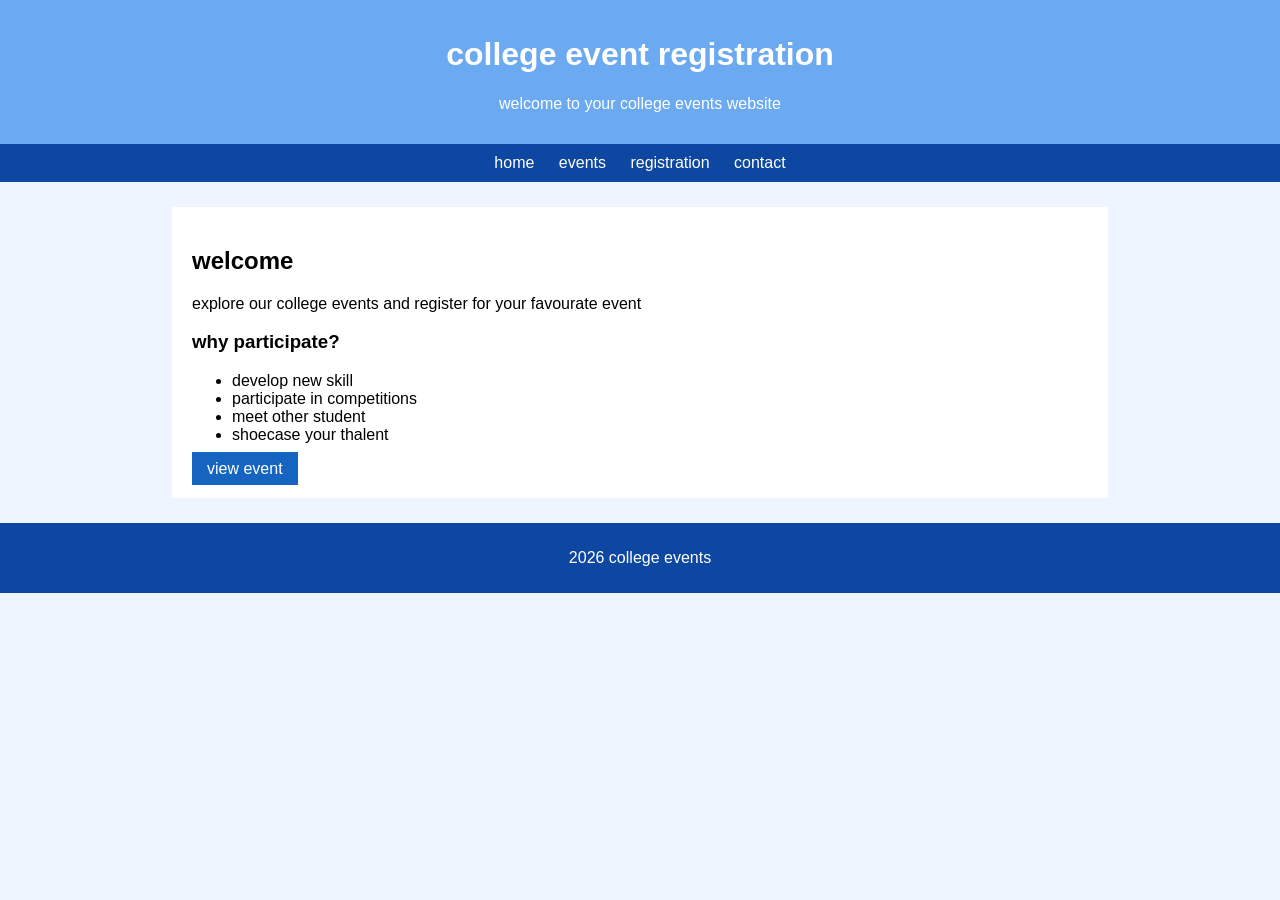
<file: index.html>
<!DOCTYPE html>
<html>
    <head>
        <title>college event</title>
        <link rel="stylesheet" href="style.css">
    </head>
    <body>
        <header>
        <h1>college event registration</h1>
        <p>welcome to your college events website</p>
        </header>
        <nav>
            <a href="index.html">home</a>
            <a href="event.html">events</a>
            <a href="registration.html">registration</a>
            <a href="contact.html">contact</a>
        </nav>
        <div class="content">
            <h2>welcome</h2>
            <p>explore our college events and register for your favourate event</p>
            <h3>why participate?</h3>
            <ul>
                <li>develop new skill</li>
                <li>participate in competitions</li>
                <li>meet other student</li>
                <li>shoecase your thalent</li>
            </ul>
            <a class="button" href="event.html">view event</a>
        </div>
        <footer>
            <p>2026 college events</p>
        </footer>
    </body>
</html>
</file>
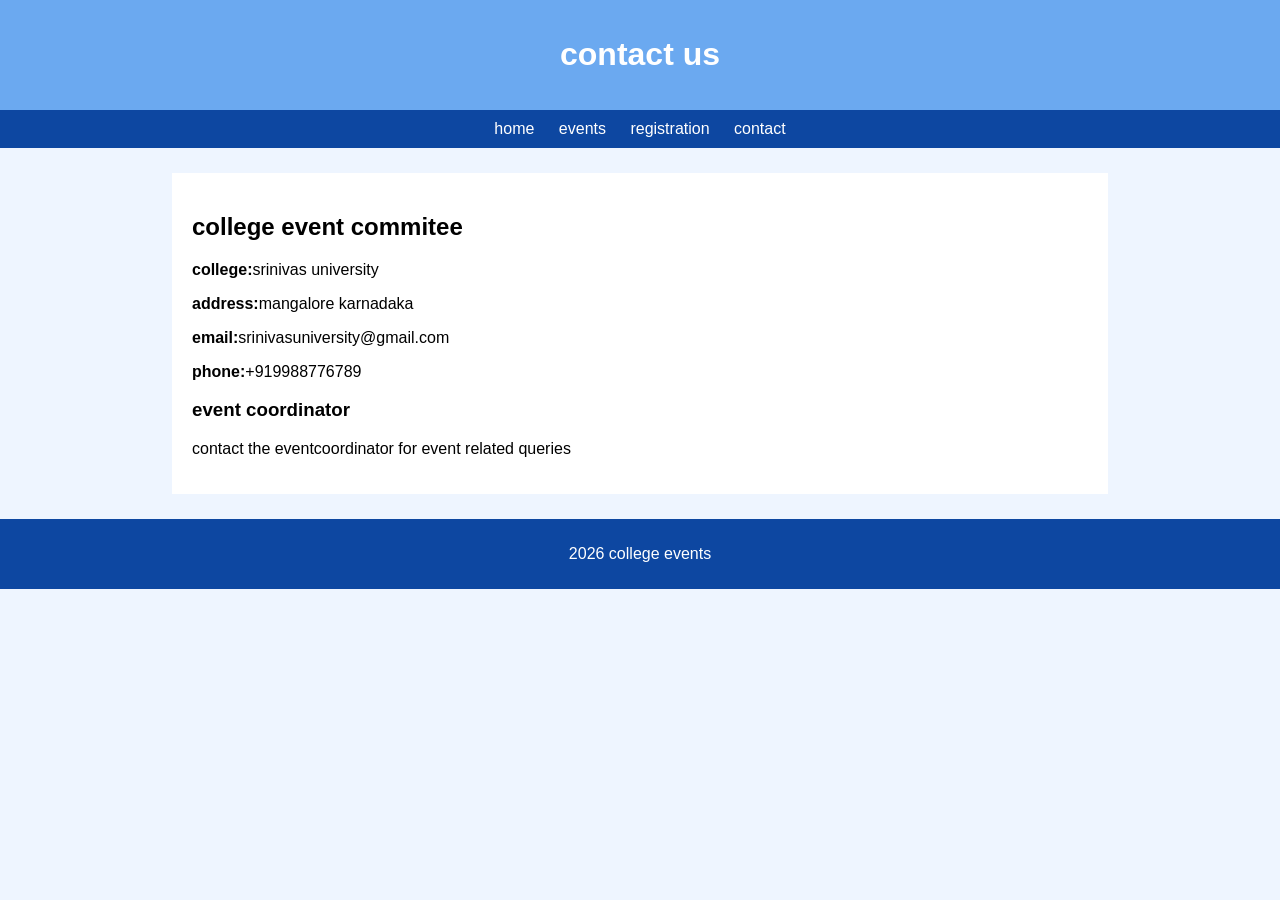
<file: contact.html>
<!DOCTYPE html>
<html>
    <head>
        <title>contact</title>
        <link rel="stylesheet" href="style.css">
    </head>
    <body>
        <header>
        <h1>contact us</h1>
        </header>
        <nav>
            <a href="index.html">home</a>
            <a href="event.html">events</a>
            <a href="registration.html">registration</a>
            <a href="contact.html">contact</a>
        </nav>
        <div class="content">
            <h2>college event commitee</h2>
            <p><b>college:</b>srinivas university</p>
             <p><b>address:</b>mangalore karnadaka</p>
              <p><b>email:</b>srinivasuniversity@gmail.com</p>
              <p><b>phone:</b>+919988776789</p>
              <h3>event coordinator</h3>
              <p>contact the eventcoordinator for event related queries</p>
        </div>
        <footer>
            <p>2026 college events</p>
         </footer>
    </body>
</html>
</file>
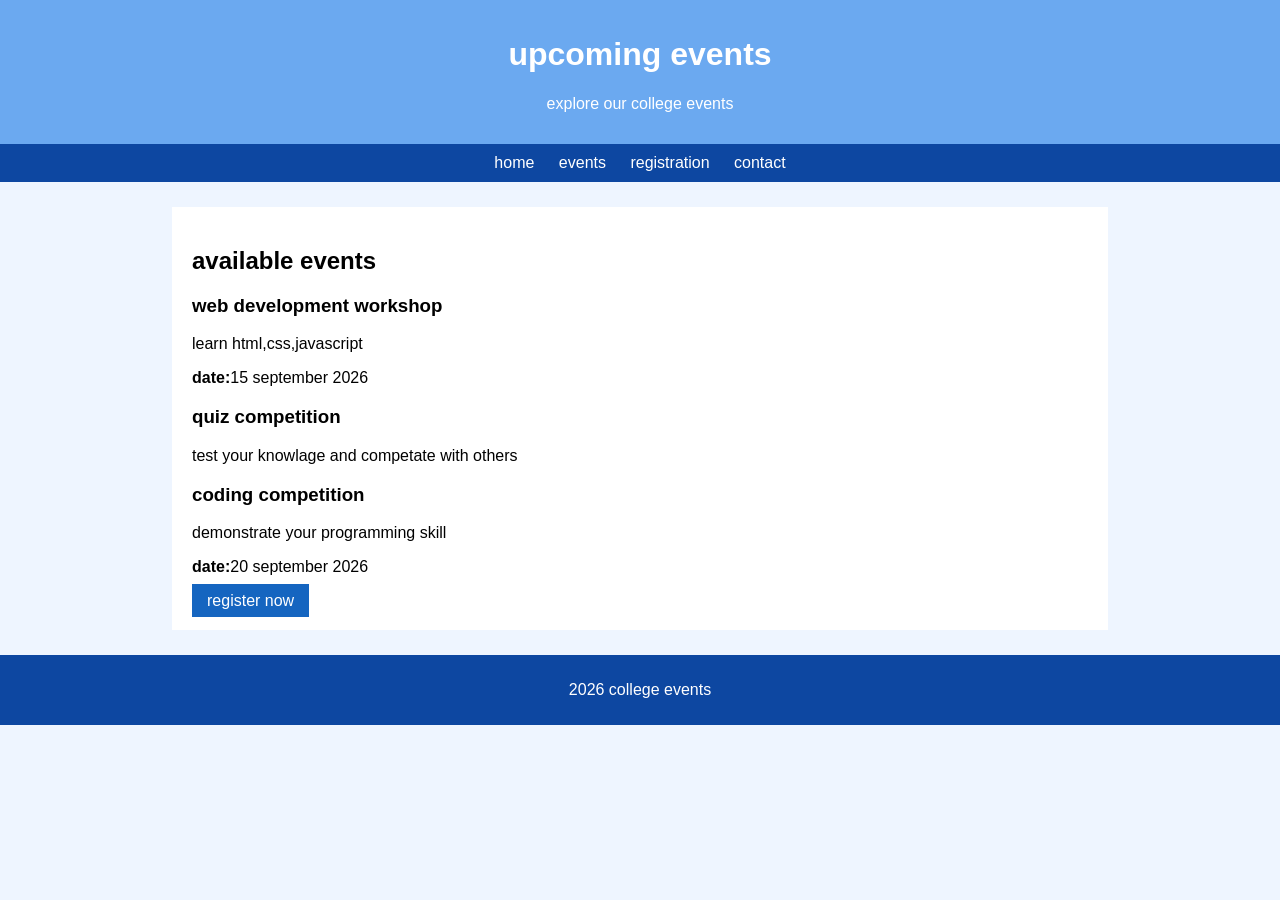
<file: event.html>
<!DOCTYPE html>
<html>
    <head>
        <title> events</title>
        <link rel="stylesheet" href="style.css">
    </head>
    <body>
        <header>
        <h1>upcoming events</h1>
        <p>explore our college events</p>
        </header>
        <nav>
            <a href="index.html">home</a>
            <a href="event.html">events</a>
            <a href="registration.html">registration</a>
            <a href="contact.html">contact</a>
        </nav>
         <div class="content">
            <h2>available events</h2>
            <h3>web development workshop</h3>
            <p>learn html,css,javascript</p>
            <p><b>date:</b>15 september 2026</p>
            <h3>quiz competition</h3>
            <p>test your knowlage and competate with others</p>
            <h3>coding competition</h3>
            <p>demonstrate your programming skill</p>
            <p><b>date:</b>20 september 2026</p>
            <a class="button" href="registration.html">register now</a>
         </div>
         <footer>
            <p>2026 college events</p>
         </footer>
    </body>
</html>
</file>
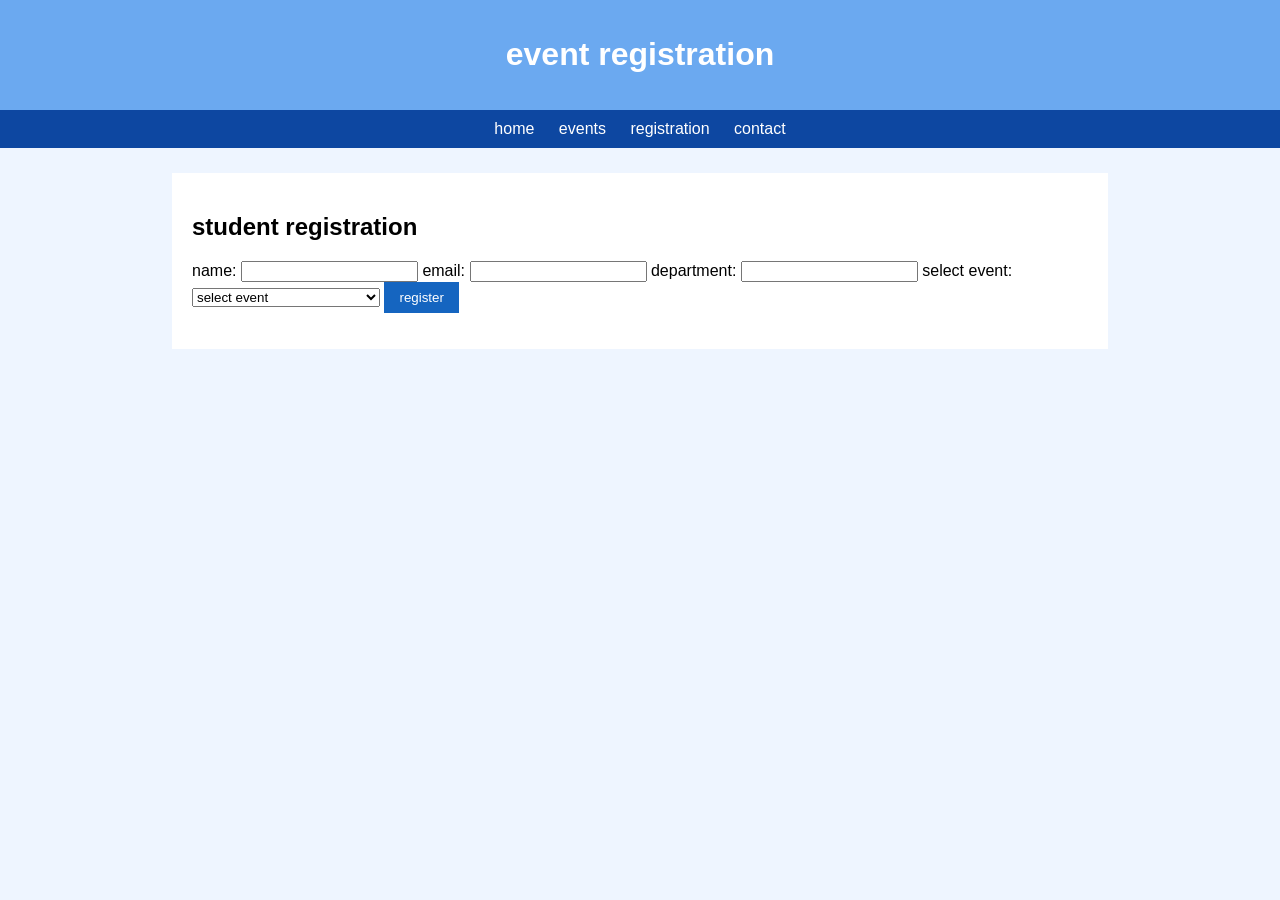
<file: registration.html>
<!DOCTYPE html>
<html>
    <head>
        <title> registration</title>
        <link rel="stylesheet" href="style.css">
    </head>
    <body>
        <header>
        <h1>event registration</h1>
        </header>
        <nav>
            <a href="index.html">home</a>
            <a href="event.html">events</a>
            <a href="registration.html">registration</a>
            <a href="contact.html">contact</a>
        </nav>
        <div class="content">
            <h2>student registration</h2>
            <form onsubmit="registerstudent(event)">
                <label>name:</label>
                <input type="text" id="name" required>
                 <label>email:</label>
                <input type="email"  required>
                 <label>department:</label>
                <input type="text" required>
                 <label>select event:</label>
                <select id="event" required>
                    <option value="">select event</option>
                    <option>web devolopment workshop</option>
                    <option>quize competition</option>
                    <option>coding competition</option>
                </select>
                <button type="submit">register</button>
            </form>
             <p id="message"></p>
        </div>
        <script>
            function registerstudent(event){
                event.preventDefault();
                let name=document.getElementById("name").value;
                let eventName=document.getElementById("event").value;
                document.getElementById("message").innerHTML="successfily registered<br>"+
                "welcome"+name+"<br>"+
                "event"+ eventName;
                document.getElementById("message").style.display="block";
            }
        </script>
    </body>
</html>
</file>
<file: style.css>
body{
    margin: 0;
    font-family: arial;
    background-color: #eef5ff;

}
header{
    text-align: center;
    background-color: #6ba9f0;
    color: white;
    padding: 15px;

}
nav{
    text-align: center;
    background-color: #0d47a1;
    padding: 10px;
}
nav a{
    color: white;
    text-decoration: none;
    margin: 10px;

}
.content{
    width:70%;
    margin: 25px auto;
    padding: 20px;
    background-color: white;
}
.button,button{
    padding: 8px 15px;
    background-color: #1565c0;
    color: white;
    border: none;
    text-decoration: none;
}
input select{
    display: block;
    width: 100%;
    padding: 8px;
    margin: 8px 0;
}
footer{
    text-align: center;
    padding: 10px;
    background-color:#0d47a1;
    color: white;
}
.message{
    margin-top: 15px;
    padding: 10px;
    background-color: #dff0d8;
    color: green;
    text-align: center;
}
</file>
